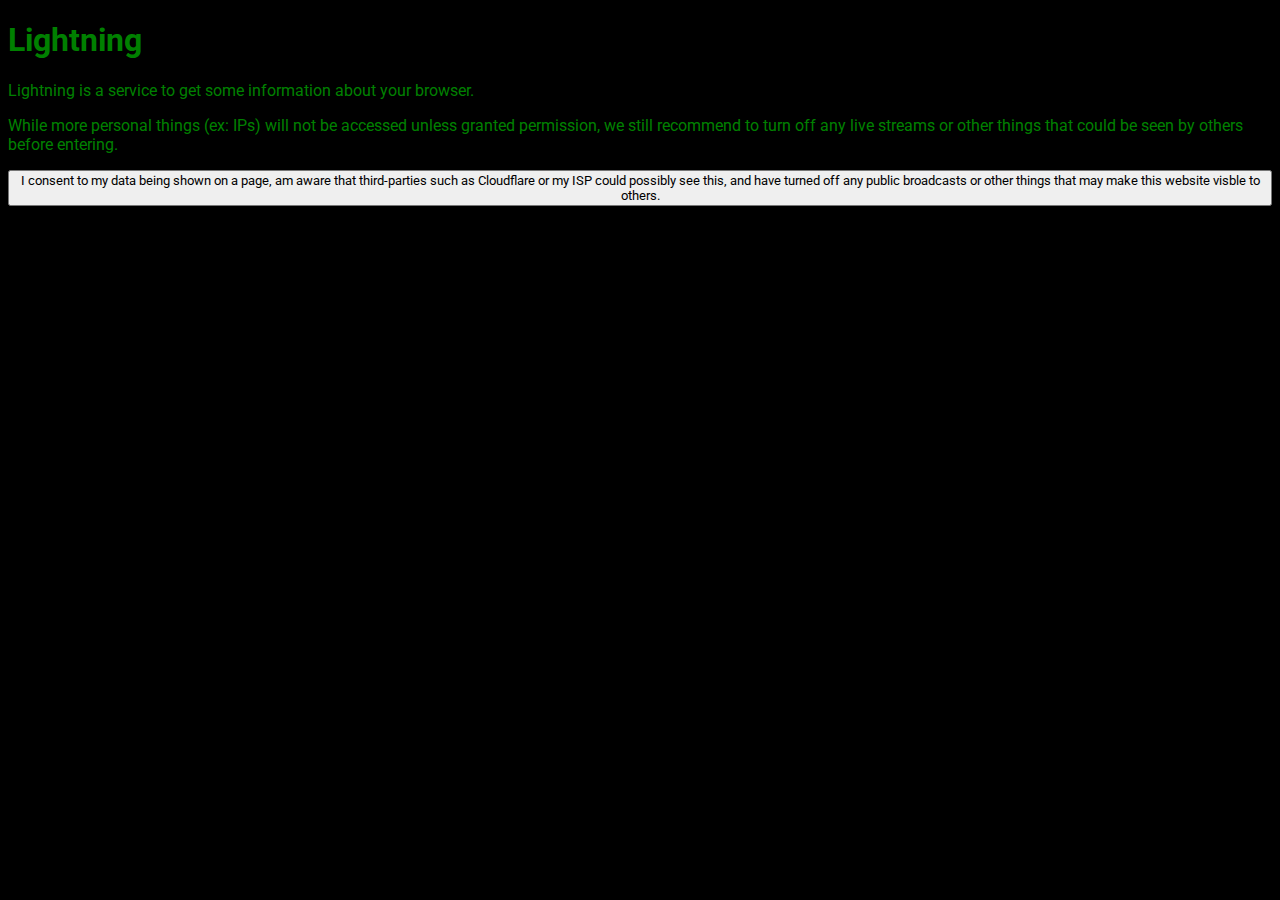
<file: index.html>
<!DOCTYPE html>
<html lang="en">
<head>
    <meta charset="UTF-8">
    <meta name="viewport" content="width=device-width, initial-scale=1.0">
    <title>WARNING ⚠️</title>
    <link rel="stylesheet" href="css/index.css">
    <link rel="preconnect" href="https://fonts.googleapis.com">
    <link rel="preconnect" href="https://fonts.gstatic.com" crossorigin>
    <link href="https://fonts.googleapis.com/css2?family=Roboto:ital,wght@0,100..900;1,100..900&display=swap" rel="stylesheet">
</head>
<body>
    <h1>Lightning</h1>
    <p>Lightning is a service to get some information about your browser.</p>
    <p>While more personal things (ex: IPs) will not be accessed unless granted permission, we still recommend to turn off any live streams or other things that could be seen by others before entering.</p>
    <a href="thething.html"><button>I consent to my data being shown on a page, am aware that third-parties such as Cloudflare or my ISP could possibly see this, and have turned off any public broadcasts or other things that may make this website visble to others.</button></a>
</body>
</html>
</file>
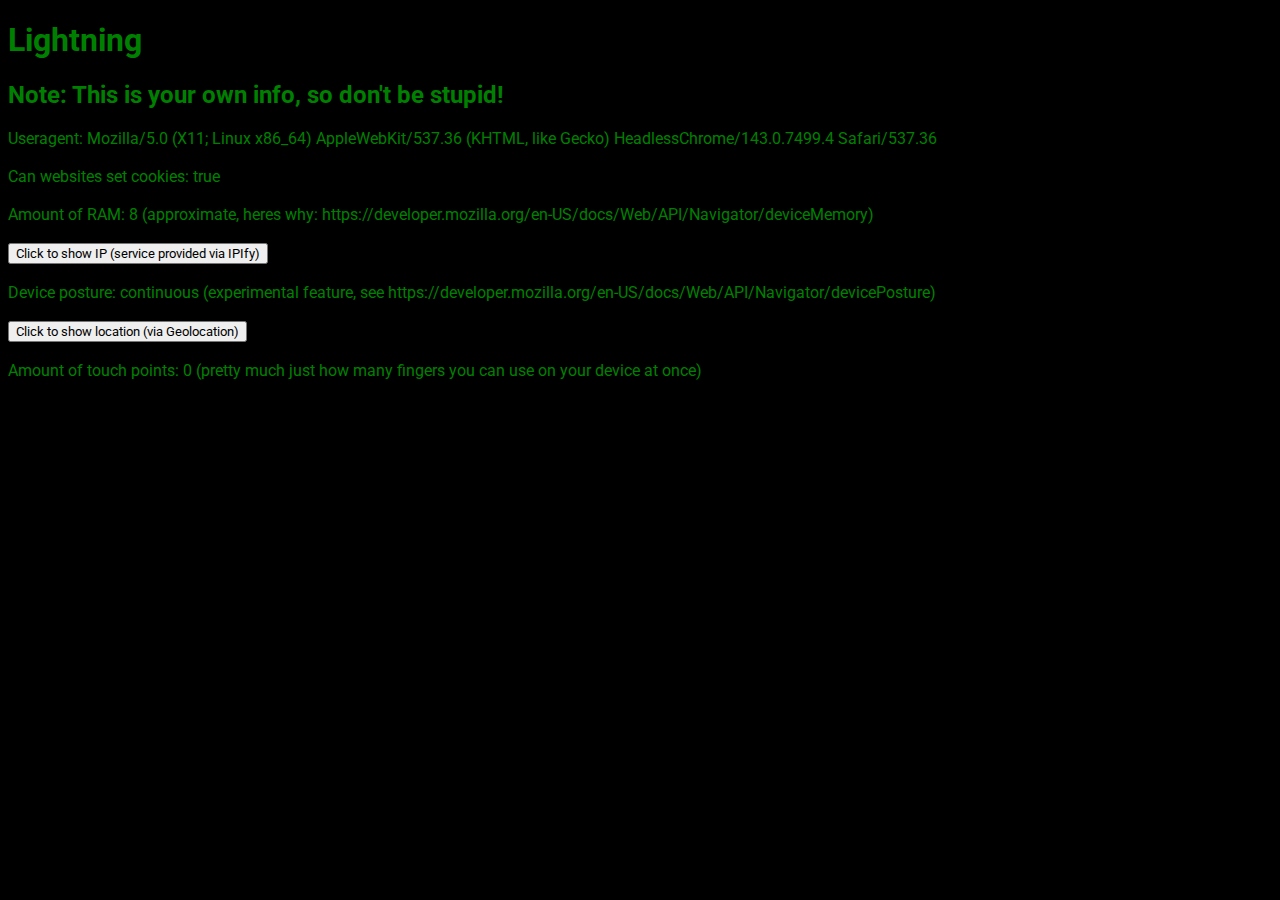
<file: thething.html>
<!DOCTYPE html>
<html lang="en">
<head>
    <meta charset="UTF-8">
    <meta name="viewport" content="width=device-width, initial-scale=1.0">
    <title>Lightning</title>
    <link rel="stylesheet" href="css/index.css">
    <script src="https://code.jquery.com/jquery-3.7.1.js" integrity="sha256-eKhayi8LEQwp4NKxN+CfCh+3qOVUtJn3QNZ0TciWLP4=" crossorigin="anonymous"></script>
    <link rel="preconnect" href="https://fonts.googleapis.com">
    <link rel="preconnect" href="https://fonts.gstatic.com" crossorigin>
    <link href="https://fonts.googleapis.com/css2?family=Roboto:ital,wght@0,100..900;1,100..900&display=swap" rel="stylesheet">
</head>
<body onload="getInfo()">
    <h1>Lightning</h1>
    <h2>Note: This is your own info, so don't be stupid!</h2>
    <div id="useragent">Useragent loading...</div>
    <br>
    <div id="cookie">Cookie settings loading...</div>
    <br>
    <div id="ram">RAM amount loading... (Note: Some browsers may not support this, such as Firefox and Safari)</div>
    <br>
    <div id="IP"><button onclick="getIP()">Click to show IP (service provided via IPIfy)</button></div>
    <br>
    <div id="posture">Device posture loading...</div>
    <br>
    <div id="location"><button onclick="getLocation()">Click to show location (via Geolocation)</button></div>
    <br>
    <div id="points">Max touch points loading...</div>
    <script src="js/getinfo.js"></script>
</body>
</html>
</file>
<file: css/index.css>
* {
    font-family: "Roboto", serif;
}
body {
    background-color: black;
}
div, h1, h2, p {
    color: green;
}
</file>
